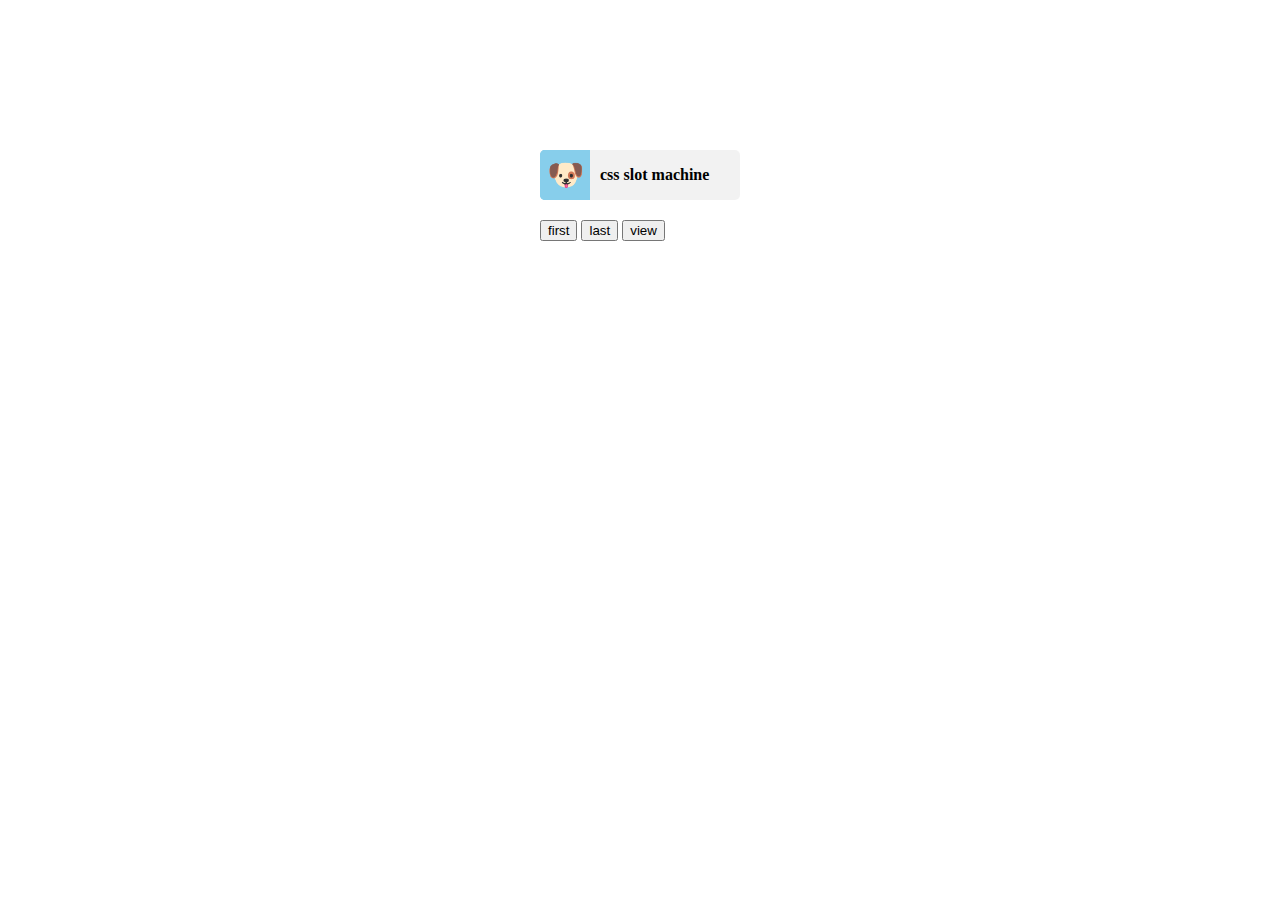
<file: test.html>
<!DOCTYPE html>
<html lang="en">
<head>
    <meta charset="UTF-8">
    <meta http-equiv="X-UA-Compatible" content="IE=edge">
    <meta name="viewport" content="width=device-width, initial-scale=1.0">
    <title>Document</title>
    <script src="script/jquery-3.6.0.min.js"></script>
    <style>
        .wrap {
        position: relative;
        margin-top: 200px;
        width: 200px;
        height: 50px;
        overflow: hidden;
        background-color: rgba(0, 0, 0, 0.05);
        border-radius: 5px;
        margin: 150px auto 0;
        }
        .wrap.view {
        overflow: visible;
        }
        .wrap.view .list {
        transform: rotateY(45deg);
        }

        .list {
        position: absolute;
        top: 0;
        left: 0;
        width: 50px;
        height: 50px;
        margin: 0;
        animation-duration: 1s;
        animation-timing-function: linear;
        transform-style: preserve-3d;
        transform-origin: 50% 100%;
        animation-iteration-count: 1;
        animation-fill-mode: both;
        }
        .list.rolling {
        animation-name: rotate1;
        }
        .list.rolling2 {
        animation-name: rotate2;
        }

        .item {
        position: absolute;
        left: 0;
        top: 0;
        list-style: none;
        height: 50px;
        width: 50px;
        background-color: skyblue;
        transform-origin: 50% 50%;
        }

        .item:nth-child(1) {
        transform: rotateX(0) translateZ(75px);
        }
        .item:nth-child(2) {
        transform: rotateX(36deg) translateZ(75px);
        }
        .item:nth-child(3) {
        transform: rotateX(72deg) translateZ(75px);
        }
        .item:nth-child(4) {
        transform: rotateX(108deg) translateZ(75px);
        }
        .item:nth-child(5) {
        transform: rotateX(144deg) translateZ(75px);
        }
        .item:nth-child(6) {
        transform: rotateX(180deg) translateZ(75px);
        }
        .item:nth-child(7) {
        transform: rotateX(216deg) translateZ(75px);
        }
        .item:nth-child(8) {
        transform: rotateX(252deg) translateZ(75px);
        }
        .item:nth-child(9) {
        transform: rotateX(288deg) translateZ(75px);
        }
        .item:nth-child(10) {
        transform: rotateX(324deg) translateZ(75px);
        }

        @keyframes rotate1 {
        0% {
            transform: rotateX(0deg);
        }
        50% {
            transform: rotateX(-1380deg);
        }
        70% {
            transform: rotateX(-1420deg);
        }
        90% {
            transform: rotateX(-1435deg);
        }
        100% {
            transform: rotateX(-1440deg);
        }
        }
        @keyframes rotate2 {
        0% {
            transform: rotateX(0deg);
        }
        50% {
            transform: rotateX(-1280deg);
        }
        70% {
            transform: rotateX(-1384deg);
        }
        90% {
            transform: rotateX(-1399deg);
        }
        100% {
            transform: rotateX(-1404deg);
        }
        }
        .imoji {
        display: block;
        font-size: 30px;
        line-height: 50px;
        text-align: center;
        }

        .title {
        margin: 0;
        padding-left: 60px;
        font-size: 16px;
        line-height: 50px;
        }

        .btn_wrap {
        margin: 20px auto;
        width: 200px;
        }
    </style>
</head>
<body>
    <div class="wrap">
        <ul class="list">
          <li class="item"><span class=imoji>🐶</span></li>
          <li class="item"><span class=imoji>😅</span></li>
            <li class="item"><span class=imoji>🌏</span></li>
            <li class="item"><span class=imoji>🚖</span></li>
            <li class="item"><span class=imoji>💰</span></li>
            <li class="item"><span class=imoji>🐎</span></li>
            <li class="item"><span class=imoji>🦅</span></li>
            <li class="item"><span class=imoji>😎</span></li>
            <li class="item"><span class=imoji>🌟</span></li>
            <li class="item"><span class=imoji>😵</span></li>
        </ul>
        <h1 class=title>css slot machine</h1>
      </div>
      
      <div class=btn_wrap>
        <button type=button class="btn btn_first">first</button>
        <button type=button class="btn btn_last">last</button>
        <button type=button class="btn_view">view</button>
      </div>

      <script>
        $(function(){
            $('.btn_first').on('click', function(){
                $('.list').removeClass('rolling2');
                $('.list').addClass('rolling');
            });
            $('.btn_last').on('click', function(){
                $('.list').removeClass('rolling');
                $('.list').addClass('rolling2');
            });
            $('.btn_view').on('click', function(){
                $('.wrap').toggleClass('view');
            });
        })

      </script>
</body>
</html>
</file>
